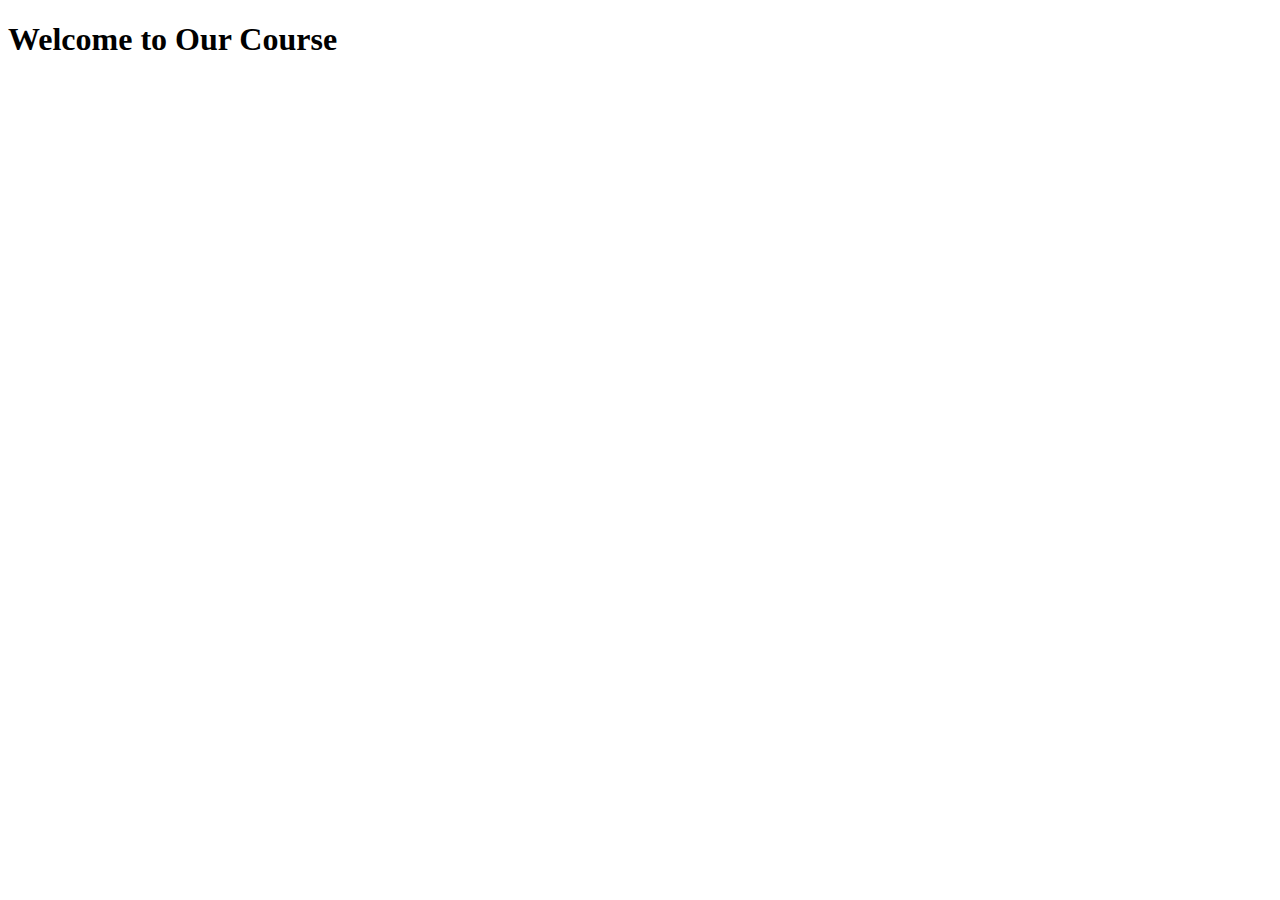
<file: Chapter11/index.html>
<!DOCTYPE html>
<html lang="en">
<head>
    <meta charset="UTF-8">
    <meta name="viewport" content="width=device-width, initial-scale=1.0">
    <meta http-equiv="X-UA-Compatible" content="ie=edge">
    <title>Twinkle Cats - Javascript All You Need to Know</title>
</head>
<body>
    <h1>Welcome to Our Course</h1>
    
    <script src="./index.js"></script>
</body>
</html>
</file>
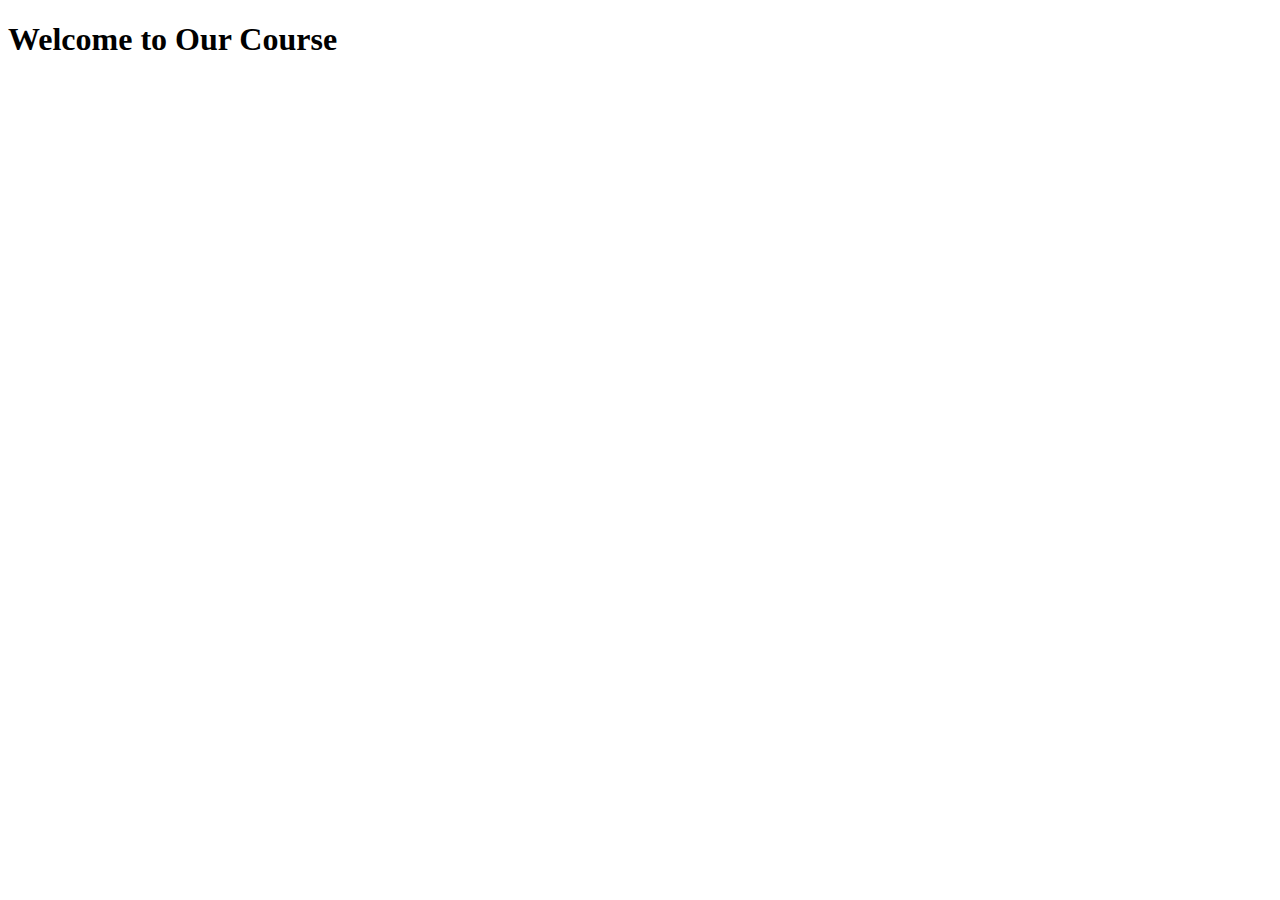
<file: Chapter14.2/index.html>
<!DOCTYPE html>
<html lang="en">
<head>
    <meta charset="UTF-8">
    <meta name="viewport" content="width=device-width, initial-scale=1.0">
    <meta http-equiv="X-UA-Compatible" content="ie=edge">
    <title>Twinkle Cats</title>
</head>
<body>
    <h1>Welcome to Our Course</h1>
</body>
</html>
</file>
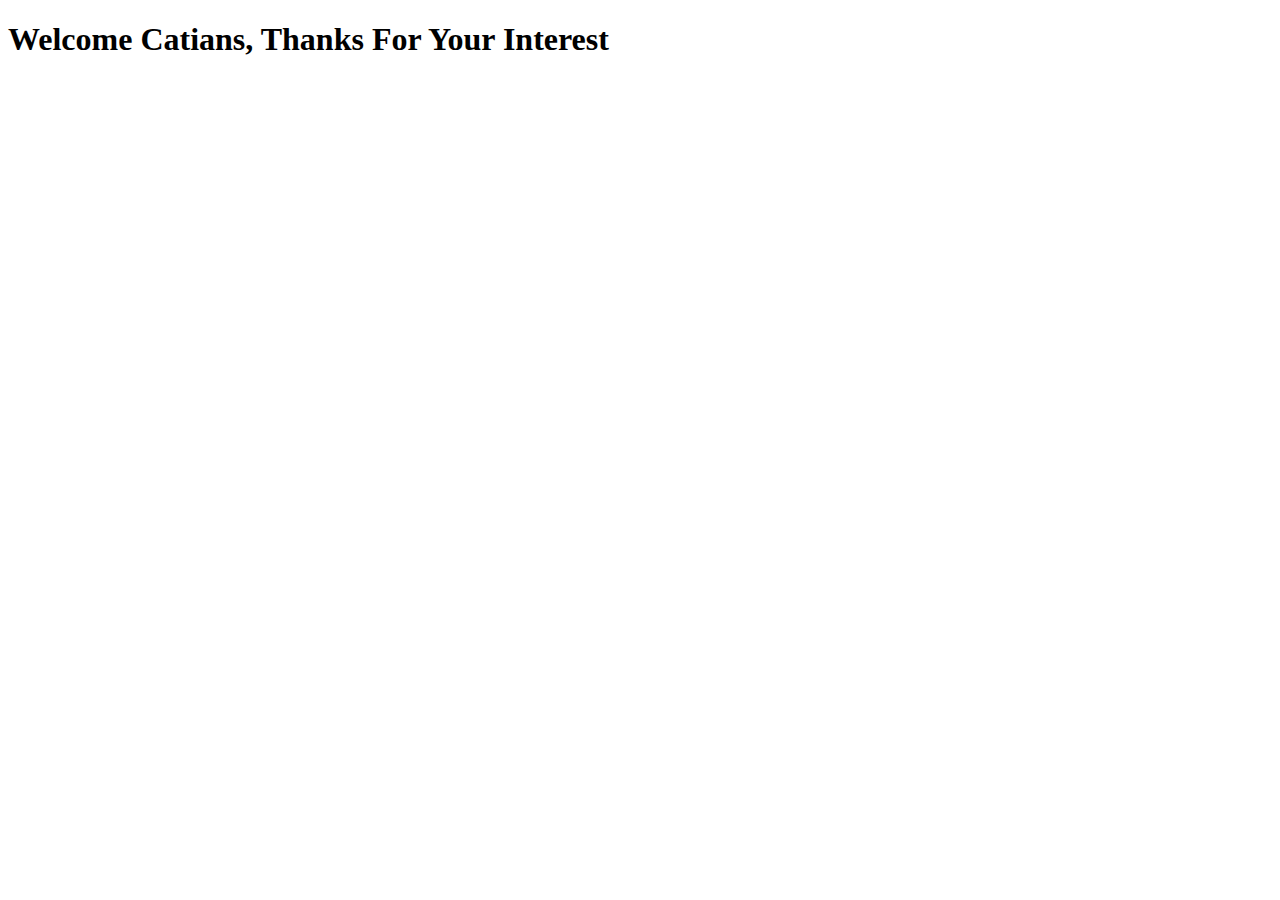
<file: Chapter14/index.html>
<!DOCTYPE html>
<html lang="en">
<head>
    <meta charset="UTF-8">
    <meta name="viewport" content="width=device-width, initial-scale=1.0">
    <meta http-equiv="X-UA-Compatible" content="ie=edge">
    <title>Twinkle Cats - JS All You Need to Know</title>
</head>
<body>
    
    <h1>Welcome Catians, Thanks For Your Interest</h1>
</body>
</html>
</file>
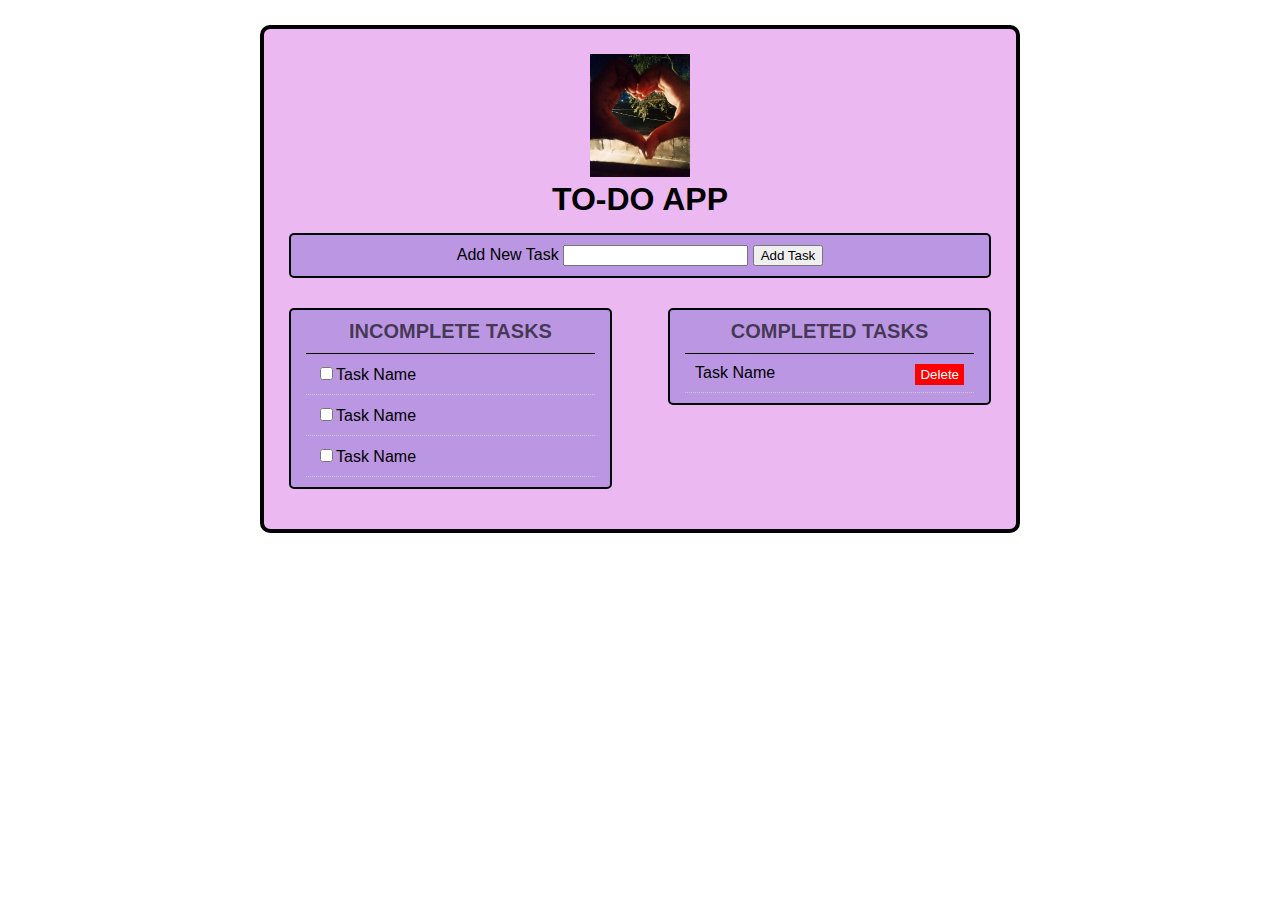
<file: project/TO-DO-APP/index.html>
<!DOCTYPE html>
<html lang="en">
  <head>
    <meta charset="UTF-8" />
    <meta name="viewport" content="width=device-width, initial-scale=1.0" />
    <meta name="author" content="Sumit Saha, Learn with Sumit" />
    <meta name="description" content="We love JavaScript" />
    <title>DOM - Document Object Model</title>
    <link rel="stylesheet" href="style.css" />
  </head>
  <body>
    <section class="container">
      <div class="logo">
        <img src="images/myLove.jpg" alt="Love you sanju" />
      </div>
      <h1 id="header" class="header">To-Do App</h1>

      <form class="new-task-container box">
        <label for="new-task">Add New Task</label>
        <input type="text" id="new-task" />
        <input type="submit" id="addTask" value="Add Task" />
      </form>

      <div class="todo-list box">
        <h2>Incomplete Tasks</h2>
        <ul id="items">
          <li class="item">
            <input type="checkbox" /><label>Task Name</label>
          </li>
          <li class="item">
            <input type="checkbox" /><label>Task Name</label>
          </li>
          <li class="item">
            <input type="checkbox" /><label>Task Name</label>
          </li>
        </ul>
      </div>
      <!--/todo-list-->

      <div class="complete-list box">
        <h2>Completed Tasks</h2>
        <ul>
          <li class="item">Task Name <button class="delete">Delete</button></li>
        </ul>
      </div>
      <!--/complete-list-->
    </section>
    <!--/container-->
    <script src="script.js"></script>
  </body>
</html>
</file>
<file: project/TO-DO-APP/style.css>
/*
 * Title: To Do List CSS file
 * Description: This file has all the styles associated with the To Do App project
 * Author: Sumit Saha ( Learn with Sumit )
 * Date: 12/16/2020
 *
 */

* {
  box-sizing: border-box;
}

.container {
  background: #ebb8f1;
  padding: 25px;
  max-width: 760px;
  margin: 25px auto;
  overflow: hidden;
  border-radius: 10px;
  border: 4px solid #000000;
  font-family: sans-serif;
}

h1,
h2 {
  margin: 0;
  text-align: center;
  text-transform: uppercase;
}

h2 {
  font-size: 20px;
  text-align: center;
  border-bottom: 1px solid #000000;
  padding: 0 0 10px;
  color: #000000a4;
}

.logo {
  width: 100%;
  text-align: center;
}

.logo img {
  width: 100px;
}

.new-task-container {
  text-align: center;
}

.box {
  padding: 10px 15px;
  border: 2px solid #020805;
  border-radius: 5px;
  background: rgba(131, 113, 212, 0.459);
  margin: 15px 0;
}

.todo-list {
  float: left;
  width: 46%;
}

.complete-list {
  float: right;
  width: 46%;
}

ul {
  list-style: none;
  padding: 0;
  margin: 0;
}

li {
  padding: 10px;
  border-bottom: 1px dotted #ccc;
}

.update {
  float: right;
  background-color: blue;
  color: white;
  border: 0px;
  padding: 3px 5px;
}

.delete {
  float: right;
  background-color: red;
  color: white;
  border: 0px;
  padding: 3px 5px;
}
</file>
